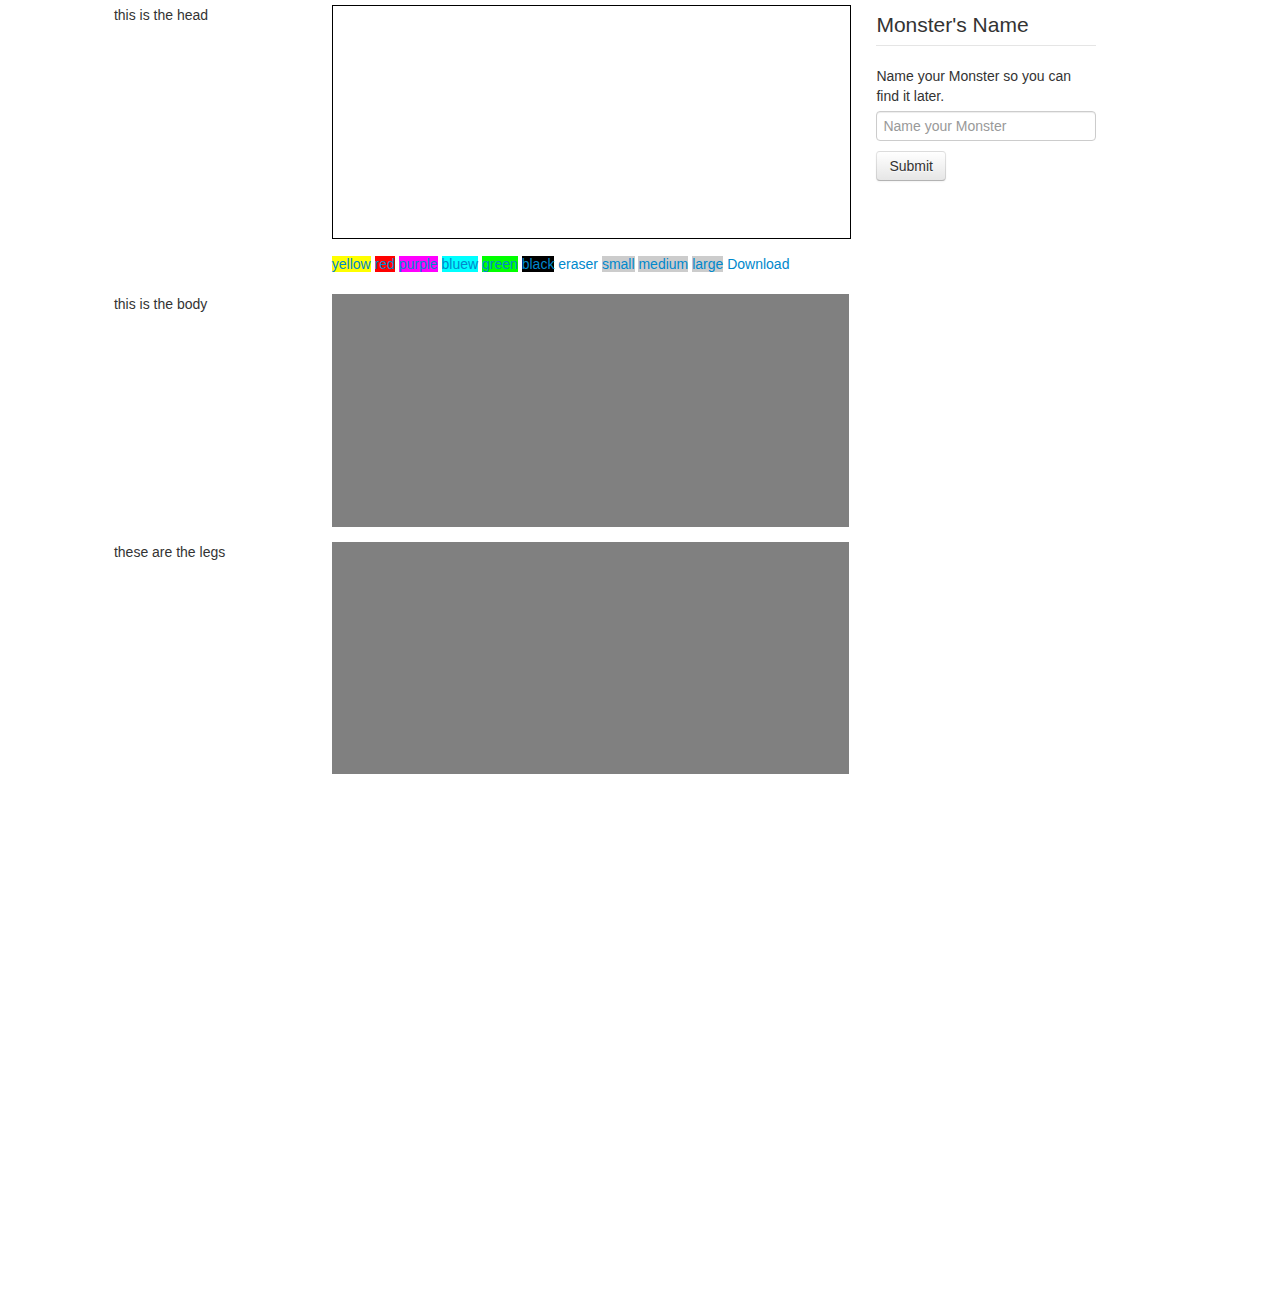
<file: index.html>
<!DOCTYPE html> 
<html>                                                                  
 <head>                     
<link rel="stylesheet" href="bootstrap/css/bootstrap-responsive.min.css"> 
<link rel="stylesheet" href="bootstrap/css/bootstrap.min.css"> 
<link rel="stylesheet" href="styles.css"> 
                                            
 <script type="text/javascript" src="bootstrap/js/bootstrap.min.js"></script> 
 <script type="text/javascript" src="jquery.js"></script>          
 <script type="text/javascript"></script>
 <script src='https://cdn.firebase.com/v0/firebase.js'></script>
 <script src="test-canvas.js" type="text/javascript"></script> 

 
 
<script>
	$(document).ready(function() {
		  
	}); 
	</script> 	                
       
                                                         
 </head>                                                                 
 <body> 

  <div class="row-fluid">
	  <div class="span2 offset1"><p>this is the head</p></div>
	  <div class="span5">
		<div class="wrapper">
			<div class="overlay"></div>
			<canvas id="colors_sketch" width="490" height="220" style="border:1px solid #000000;"></canvas> 
		</div>
	 </div>

	 <div class="span2">
	    <form>
  	    <fieldset>
	    <legend>Monster's Name</legend>
	    <label>Name your Monster so you can find it later.</label>
	    <input type="text" placeholder="Name your Monster">
	    <button type="submit" class="btn">Submit</button>
	  </fieldset>
	</form>
	</div>
</div> 

	<script>
            $(function() {
              $('#colors_sketch').sketch();
            });
        </script> 
   <div class="row-fluid"> 
       <div class="span6 offset3">
	<div class="tools">
	  <a href="#colors_sketch" data-color="#ff0" style="width: 10px; background: #ff0;">yellow</a>
	  <a href="#colors_sketch" data-color="#f00" style="width: 10px; background: #f00;">red</a> 
	  <a href="#colors_sketch" data-color="#f0f" style="width: 10px; background: #f0f;">purple</a>
	  <a href="#colors_sketch" data-color="#0ff" style="width: 10px; background: #0ff;">bluew</a>
	  <a href="#colors_sketch" data-color="#0f0" style="width: 10px; background: #0f0;">green</a> 
 	  <a href="#colors_sketch" data-color="#000" style="width: 10px; background: #000;">black</a>
  	  <a href="#colors_sketch" data-color="#fff" style="width: 10px; background: #fff;">eraser</a>
	  <a href="#colors_sketch" data-size="3" style="background: #ccc">small</a>
 	  <a href="#colors_sketch" data-size="10" style="background: #ccc">medium</a>
	  <a href="#colors_sketch" data-size="15" style="background: #ccc">large</a>
  	  <a href="#colors_sketch" data-download="png" style="width:20px;">Download</a>	
	</div>
   </div>
	</div>

	<div class="row-fluid">
	  <div class="span2 offset1"><p>this is the body</p></div>
	  <div class="span5 "> <canvas id="greyCanvas" width="490" height="220"></canvas>
	  </div>
	</div> 

	
	
	<div class="row-fluid">
	  <div class="span2 offset1"><p>these are the legs</p></div>
	  <div class="span5"><canvas id="greyCanvas" width="490" height="220"></canvas>
		</div>
	</div> 
 
	
	                                 
	
	<canvas id="colors_sketch" width="800" height="300"></canvas>
	<script type="text/javascript">
	  $(function() {
	    $.each(['#f00', '#ff0', '#0f0', '#0ff', '#00f', '#f0f', '#000', '#fff'], function() {
	      $('#colors_demo .tools').append("<a href='#colors_sketch' data-color='" + this + "' style='width: 10px; background: " + this + ";'></a> ");
	    });
	    $.each([3, 5, 10, 15], function() {
	      $('#colors_demo .tools').append("<a href='#colors_sketch' data-size='" + this + "' style='background: #ccc'>" + this + "</a> ");
	    });
	    $('#colors_sketch').sketch();
	  });
	</script>
	
	<img class=myImg scr="");></img>
        
                                                              
   <!-- firebase --> 

</script>
	                                    
 </body>                                                                 
 </html>
</file>
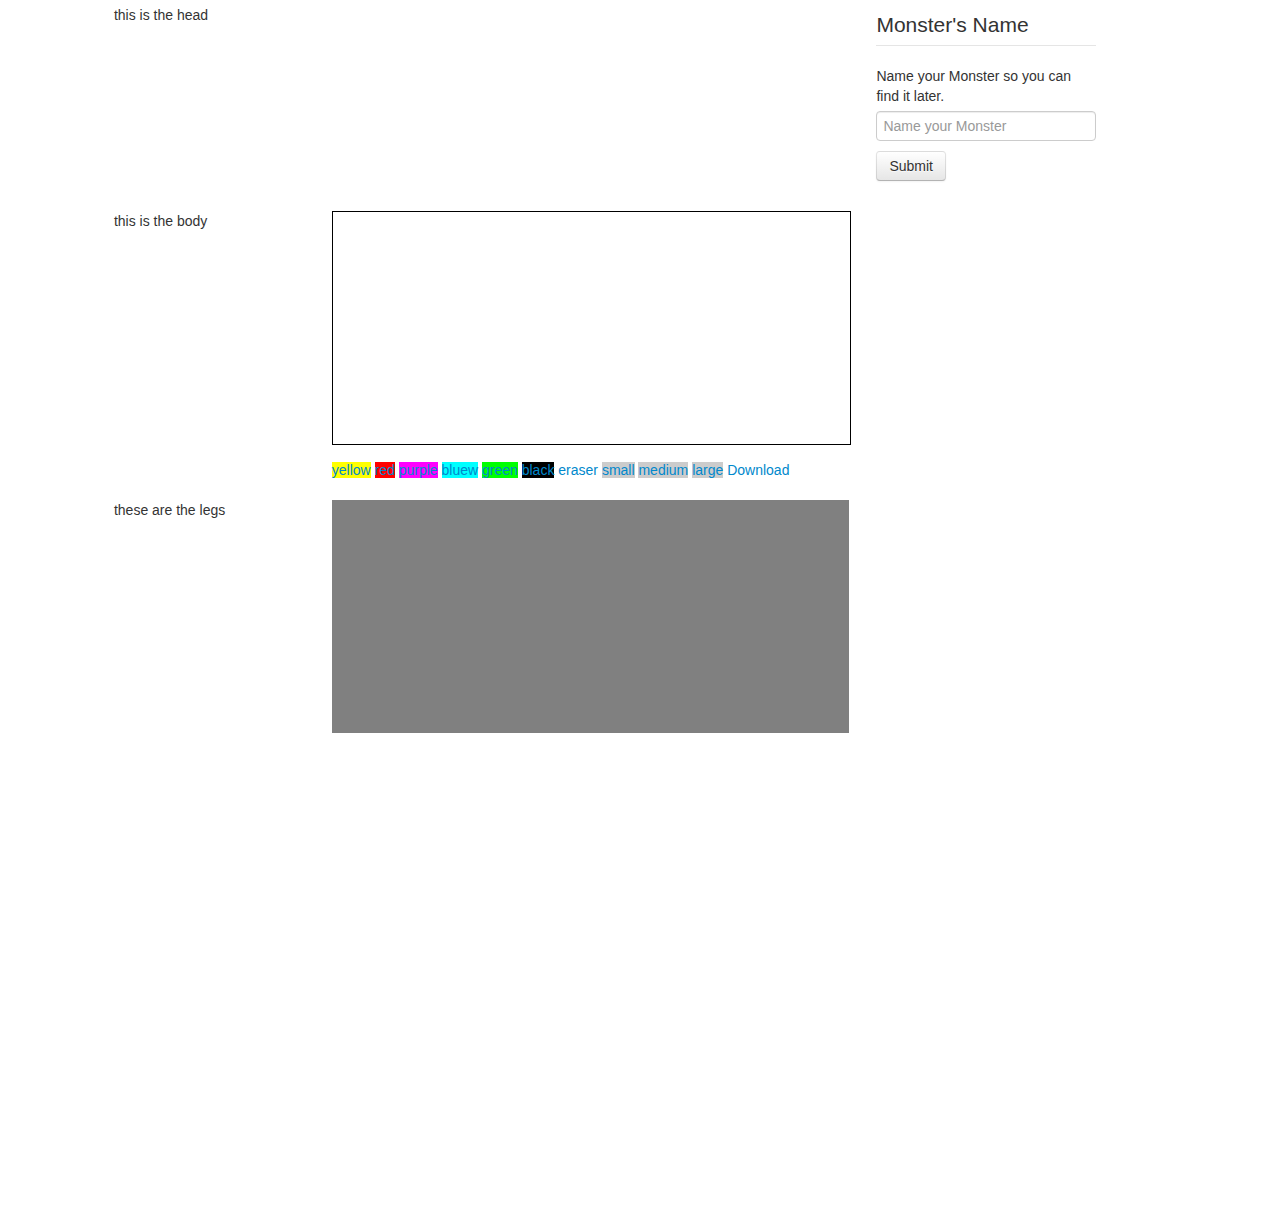
<file: body.html>
<!DOCTYPE html> 
<html>                                                                  
 <head>                     
<link rel="stylesheet" href="bootstrap/css/bootstrap-responsive.min.css"> 
<link rel="stylesheet" href="bootstrap/css/bootstrap.min.css"> 
<link rel="stylesheet" href="styles.css"> 
                                            
 <script type="text/javascript" src="jquery.js"></script>
 <script type="text/javascript" src="bootstrap/js/bootstrap.min.js"></script>           
 <script type="text/javascript"></script>
 <script src='https://cdn.firebase.com/v0/firebase.js'></script>
 <script src="test-canvas.js" type="text/javascript"></script> 

 
 
<script>
	$(document).ready(function() {
		  
	}); 
	</script> 	                
       
                                                         
 </head>                                                                 
 <body> 

<div class="row-fluid">
	  <div class="span2 offset1"><p>this is the head</p></div>
	  <div class="span5 "><img class="myImg" scr=""></img>
		<script>
		$(function() {
			var url = 'https://exquisitecorpse.firebaseio.com/';
			var dataRef = new Firebase(url);
			dataRef.on('value', function(snapshot) {
			  alert('fred’s first name is ' + snapshot.val());
			  $('.myImg').attr('src', snapshot.val());
			});
		});
		</script>  
	</div> 
	

	<div class="span2">
	    <form>
  	    	<fieldset>
		    <legend>Monster's Name</legend>
		    <label>Name your Monster so you can find it later.</label>
		    <input type="text" placeholder="Name your Monster">
		    <button type="submit" class="btn">Submit</button>
	    	</fieldset>
	    </form>
	</div>
</div> 

  <div class="row-fluid">
	  <div class="span2 offset1"><p>this is the body</p>
	  </div>
	  <div class="span5">
		<div class="wrapper">
			<div class="overlay_body"></div>
			<canvas id="colors_sketch" width="490" height="220" style="border:1px solid #000000;"></canvas> 
		</div>
	  </div>
	 
</div> 

	<script>
            $(function() {
              $('#colors_sketch').sketch();
            });
        </script> 
   <div class="row-fluid"> 
       <div class="span6 offset3">
	<div class="tools">
	  <a href="#colors_sketch" data-color="#ff0" style="width: 10px; background: #ff0;">yellow</a>
	  <a href="#colors_sketch" data-color="#f00" style="width: 10px; background: #f00;">red</a> 
	  <a href="#colors_sketch" data-color="#f0f" style="width: 10px; background: #f0f;">purple</a>
	  <a href="#colors_sketch" data-color="#0ff" style="width: 10px; background: #0ff;">bluew</a>
	  <a href="#colors_sketch" data-color="#0f0" style="width: 10px; background: #0f0;">green</a> 
 	  <a href="#colors_sketch" data-color="#000" style="width: 10px; background: #000;">black</a>
  	  <a href="#colors_sketch" data-color="#fff" style="width: 10px; background: #fff;">eraser</a>
	  <a href="#colors_sketch" data-size="3" style="background: #ccc">small</a>
 	  <a href="#colors_sketch" data-size="10" style="background: #ccc">medium</a>
	  <a href="#colors_sketch" data-size="15" style="background: #ccc">large</a>
  	  <a href="#colors_sketch" data-download="png" style="width:20px;">Download</a>	
	</div>
   </div>
	</div>

	
<div class="row-fluid">
	  <div class="span2 offset1"><p>these are the legs</p></div>
	  <div class="span5"><canvas id="greyCanvas" width="490" height="220"></canvas>
		</div>
	</div> 
 
	
	                                 
	
	<canvas id="colors_sketch" width="800" height="300"></canvas>
	<script type="text/javascript">
	  $(function() {
	    $.each(['#f00', '#ff0', '#0f0', '#0ff', '#00f', '#f0f', '#000', '#fff'], function() {
	      $('#colors_demo .tools').append("<a href='#colors_sketch' data-color='" + this + "' style='width: 10px; background: " + this + ";'></a> ");
	    });
	    $.each([3, 5, 10, 15], function() {
	      $('#colors_demo .tools').append("<a href='#colors_sketch' data-size='" + this + "' style='background: #ccc'>" + this + "</a> ");
	    });
	    $('#colors_sketch').sketch();
	  });
	</script>
	
	
        
                                                              
   <!-- firebase --> 

	                                    
 </body>                                                                 
 </html>
</file>
<file: styles.css>
#greyCanvas{
	
	background-color:gray;
	width:100%;
	
	
	
}



.gradient{
	top:198px;
	width:485px;
	height:20px;
	background: -moz-linear-gradient(top, rgba(255,255,255,1) 67%, rgba(255,255,255,0.7) 77%, rgba(255,255,255,0) 100%); /* FF3.6+ */
	background: -webkit-gradient(linear, left top, left bottom, color-stop(67%,rgba(255,255,255,1)), color-stop(77%,rgba(255,255,255,0.7)), color-stop(100%,rgba(255,255,255,0))); /* Chrome,Safari4+ */
	background: -webkit-linear-gradient(top, rgba(255,255,255,1) 67%,rgba(255,255,255,0.7) 77%,rgba(255,255,255,0) 100%); /* Chrome10+,Safari5.1+ */
	background: -o-linear-gradient(top, rgba(255,255,255,1) 67%,rgba(255,255,255,0.7) 77%,rgba(255,255,255,0) 100%); /* Opera 11.10+ */
	background: -ms-linear-gradient(top, rgba(255,255,255,1) 67%,rgba(255,255,255,0.7) 77%,rgba(255,255,255,0) 100%); /* IE10+ */
	background: linear-gradient(to bottom, rgba(255,255,255,1) 67%,rgba(255,255,255,0.7) 77%,rgba(255,255,255,0) 100%); /* W3C */
	filter: progid:DXImageTransform.Microsoft.gradient( startColorstr='#ffffff', endColorstr='#00ffffff',GradientType=0 ); /* IE6-9 */
	position: absolute;
	z-index:-1;
}

#colors_sketch{
	position: relative;
	width:100%
}

.wrapper{
	
}

.row-fluid{
	padding:5px;
}

/*.overlay{
	
	top:210px;
	width:100%;
	height:20px;
	border:3px solid red;
	position: relative;
	z-index:-1;
}

.overlay_body{
	top:430px;
	width:100%;
	border:3px solid red;
	position: absolute;
	z-index:-1;
}*/
</file>
